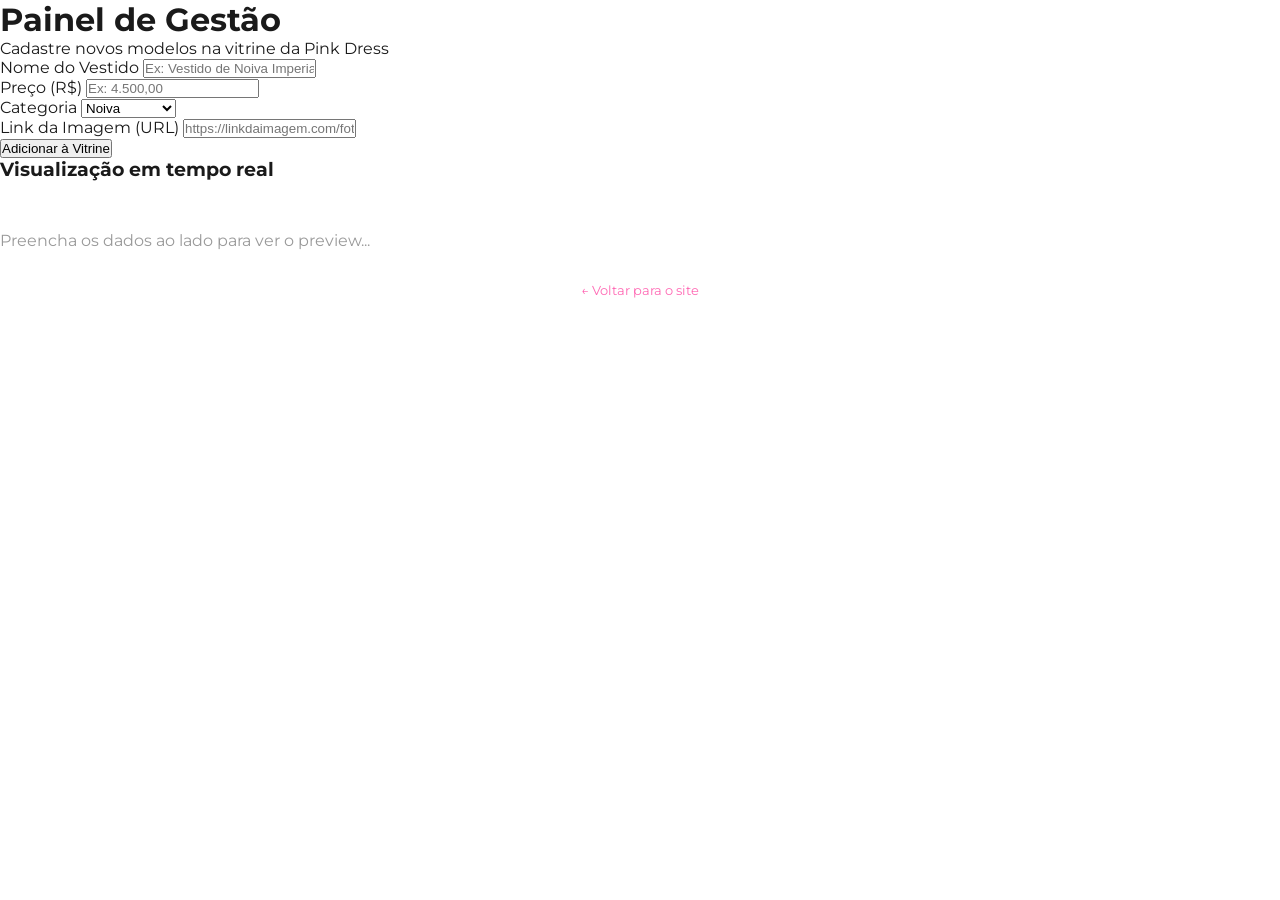
<file: adm.html>
<!DOCTYPE html>
<html lang="pt-br">
<head>
    <meta charset="UTF-8">
    <meta name="viewport" content="width=device-width, initial-scale=1.0">
    <title>Painel Administrativo | Pink Dress</title>
    <link rel="stylesheet" href="style.css">
    <link href="https://fonts.googleapis.com/css2?family=Playfair+Display:wght@700&family=Montserrat:wght@400;600&display=swap" rel="stylesheet">
</head>
<body class="adm-body">

    <div class="adm-container">
        <header class="adm-header">
            <h1>Painel de <span>Gestão</span></h1>
            <p>Cadastre novos modelos na vitrine da Pink Dress</p>
        </header>

        <main class="adm-main">
            <form id="form-produto" class="adm-form">
                <div class="form-group">
                    <label>Nome do Vestido</label>
                    <input type="text" placeholder="Ex: Vestido de Noiva Imperial" required>
                </div>

                <div class="form-row">
                    <div class="form-group">
                        <label>Preço (R$)</label>
                        <input type="text" placeholder="Ex: 4.500,00" required>
                    </div>
                    <div class="form-group">
                        <label>Categoria</label>
                        <select>
                            <option>Noiva</option>
                            <option>Debutante</option>
                            <option>Festa / Gala</option>
                        </select>
                    </div>
                </div>

                <div class="form-group">
                    <label>Link da Imagem (URL)</label>
                    <input type="url" placeholder="https://linkdaimagem.com/foto.jpg" required>
                </div>

                <button type="submit" class="btn-adm">Adicionar à Vitrine</button>
            </form>

            <div class="adm-preview">
                <h3>Visualização em tempo real</h3>
                <div id="preview-card">
                    <p style="color: #999; margin-top: 50px;">Preencha os dados ao lado para ver o preview...</p>
                </div>
            </div>
        </main>
        
        <div style="text-align: center; margin-top: 30px;">
            <a href="index.html" style="text-decoration: none; color: var(--primary); font-size: 0.8rem;">← Voltar para o site</a>
        </div>
    </div>

</body>
</html>
</file>
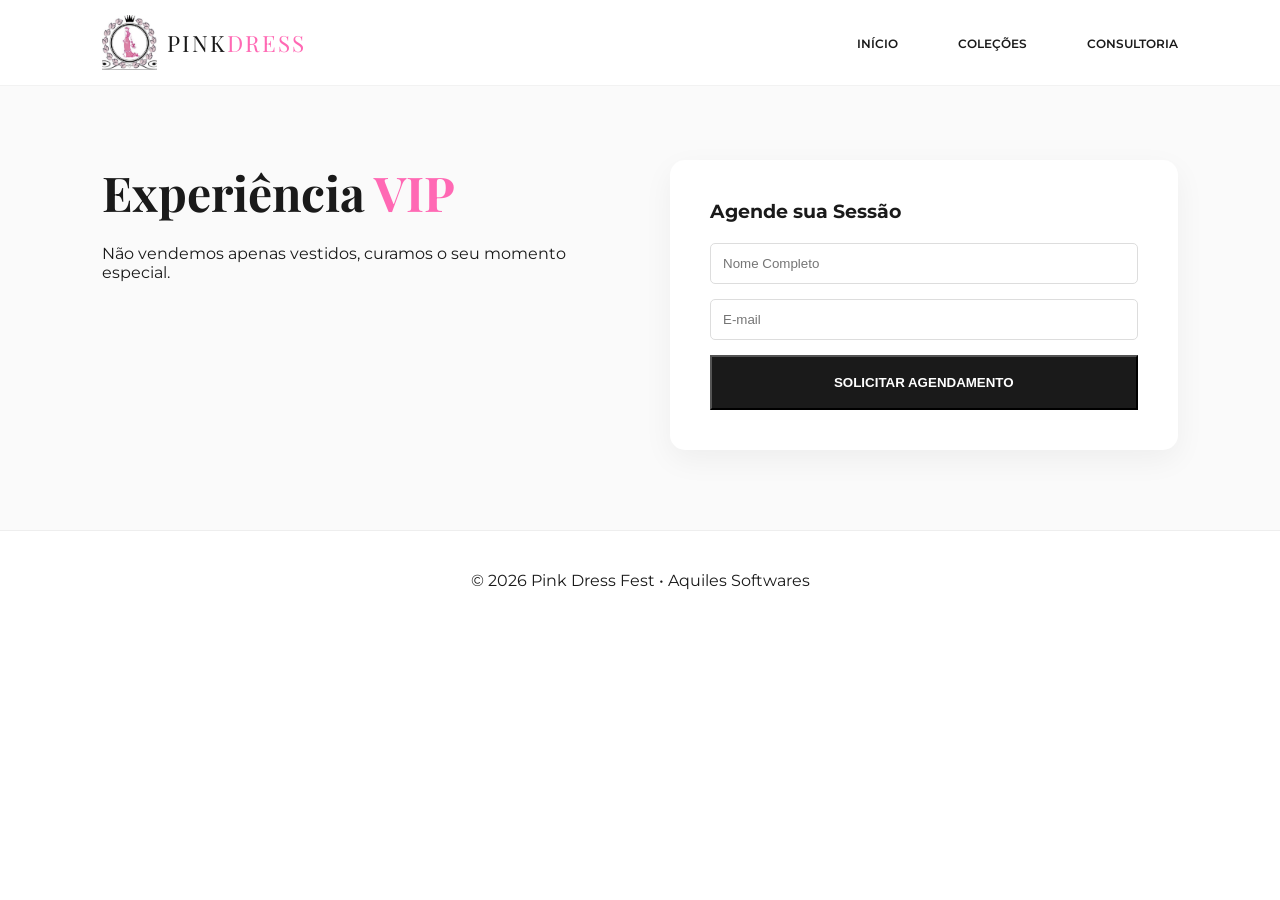
<file: consultoria.html>
<!DOCTYPE html>
<html lang="pt-br">
<head>
    <meta charset="UTF-8">
    <meta name="viewport" content="width=device-width, initial-scale=1.0">
    <title>Consultoria VIP | Pink Dress</title>
    <link rel="stylesheet" href="style.css">
    <link href="https://fonts.googleapis.com/css2?family=Playfair+Display:wght@400;700&family=Montserrat:wght@300;400;600&display=swap" rel="stylesheet">
</head>
<body>

<header>
    <nav class="navbar">
        <div class="logo">
            <img src="488578531_2032792070558680_6941908533414280762_n.jpg" alt="Logo" class="logo-img">
            PINK <span class="logo-text-dress">DRESS</span>
        </div>
        <input type="checkbox" id="menu-check">
        <label for="menu-check" class="menu-icon">
            <span></span><span></span><span></span>
        </label>
        <ul class="nav-links">
            <li><a href="index.html">Início</a></li>
            <li><a href="index.html#vitrine">Coleções</a></li>
            <li><a href="consultoria.html" class="active">Consultoria</a></li>
        </ul>
    </nav>
</header>

<section class="consultoria-section" style="padding: 160px 8% 80px; background: var(--bg-off);">
    <div class="container-flex" style="display: grid; grid-template-columns: repeat(auto-fit, minmax(300px, 1fr)); gap: 60px;">
        <div class="info-box">
            <h2 style="font-family: 'Playfair Display'; font-size: 3rem; margin-bottom: 20px;">Experiência <span style="color: var(--primary);">VIP</span></h2>
            <p>Não vendemos apenas vestidos, curamos o seu momento especial.</p>
        </div>
        <div class="form-box" style="background: #fff; padding: 40px; border-radius: 15px; box-shadow: 0 10px 30px rgba(0,0,0,0.05);">
            <h3>Agende sua Sessão</h3>
            <form action="#" style="display: flex; flex-direction: column; gap: 15px; margin-top: 20px;">
                <input type="text" placeholder="Nome Completo" style="padding: 12px; border: 1px solid #ddd; border-radius: 5px;">
                <input type="email" placeholder="E-mail" style="padding: 12px; border: 1px solid #ddd; border-radius: 5px;">
                <button type="submit" class="btn-primary">Solicitar Agendamento</button>
            </form>
        </div>
    </div>
</section>

<footer style="padding: 40px; text-align: center; background: #fff; border-top: 1px solid #eee;">
    <p>&copy; 2026 Pink Dress Fest • Aquiles Softwares</p>
</footer>
</body>
</html>
</file>
<file: style.css>
:root {
    --primary: #ff69b4;
    --primary-hover: #ff1493; 
    --text-dark: #1a1a1a;
    --text-light: #71717a;
    --bg-white: #ffffff;
    --bg-off: #fafafa;
}

* { margin: 0; padding: 0; box-sizing: border-box; }

body {
    background-color: var(--bg-white);
    color: var(--text-dark);
    font-family: 'Montserrat', sans-serif;
    scroll-behavior: smooth;
    overflow-x: hidden;
}

/* --- Navbar (Design de Grife: Logo <---> Menu) --- */
.navbar {
    display: flex;
    justify-content: space-between; /* Empurra para os cantos */
    align-items: center;
    padding: 10px 5%;
    background: #fff;
    border-bottom: 1px solid #f2f2f2;
    position: fixed;
    width: 100%;
    top: 0;
    z-index: 1000;
}

.logo {
    display: flex;
    align-items: center;
    text-decoration: none;
    color: var(--text-dark);
    font-family: 'Playfair Display', serif;
    font-size: 1.2rem;
    letter-spacing: 2px;
    text-transform: uppercase;
}

.logo-img { height: 45px; margin-right: 10px; }
.logo-text-dress { color: var(--primary); }

#menu-check { display: none; }

.menu-icon {
    display: flex;
    flex-direction: column;
    justify-content: space-between;
    width: 28px;
    height: 18px;
    cursor: pointer;
    z-index: 1100;
}

.menu-icon span {
    display: block;
    height: 3px;
    width: 100%;
    background: var(--text-dark);
    border-radius: 10px;
    transition: 0.3s;
}

/* Animação do X */
#menu-check:checked ~ .menu-icon span:nth-child(1) { transform: translateY(8px) rotate(45deg); }
#menu-check:checked ~ .menu-icon span:nth-child(2) { opacity: 0; }
#menu-check:checked ~ .menu-icon span:nth-child(3) { transform: translateY(-7px) rotate(-45deg); }

.nav-links {
    display: flex;
    list-style: none;
    position: fixed;
    top: 0;
    right: -100%;
    width: 75%;
    height: 100vh;
    background: #fff;
    flex-direction: column;
    justify-content: center;
    align-items: center;
    gap: 30px;
    transition: 0.4s;
    box-shadow: -5px 0 15px rgba(0,0,0,0.05);
}

#menu-check:checked ~ .nav-links { right: 0; }
.nav-links li a { color: var(--text-dark); text-decoration: none; font-weight: 600; text-transform: uppercase; font-size: 0.9rem; }

@media (min-width: 769px) {
    .navbar { padding: 15px 8%; }
    .logo { font-size: 1.4rem; }
    .logo-img { height: 55px; }
    .menu-icon { display: none; }
    .nav-links { position: static; height: auto; width: auto; flex-direction: row; background: transparent; box-shadow: none; }
    .nav-links li a { font-size: 0.75rem; margin-left: 30px; transition: 0.3s; }
    .nav-links li a:hover { color: var(--primary); }
}

/* --- Vitrine (Textos em PRETO) --- */
.product-link { text-decoration: none; color: var(--text-dark); display: block; }
.product-link:hover { color: var(--text-dark); }

.product-info h3 {
    color: var(--text-dark);
    margin: 10px 0 5px;
    font-family: 'Playfair Display', serif;
    font-size: 1.1rem;
}

.price-tag { color: var(--primary); font-size: 1.1rem; font-weight: 700; }
.category { color: var(--text-light); font-size: 0.7rem; text-transform: uppercase; letter-spacing: 1px; }

/* --- Resto do layout --- */
.hero { height: 100vh; display: flex; align-items: center; justify-content: center; text-align: center; background: linear-gradient(rgba(255,255,255,0.3), rgba(255,105,180,0.1)), url('https://www.psicologo.com.br/wp-content/uploads/casamento-feliz-um-guia-para-casamentos-felizes-2048x1157.jpg'); background-size: cover; background-position: center; }
.hero h1 { font-family: 'Playfair Display'; font-size: 3.5rem; }
.hero h1 span { color: var(--primary); }
.btn-primary { display: inline-block; padding: 18px 45px; background: var(--text-dark); color: #fff; text-decoration: none; text-transform: uppercase; font-weight: 600; font-size:
</file>
